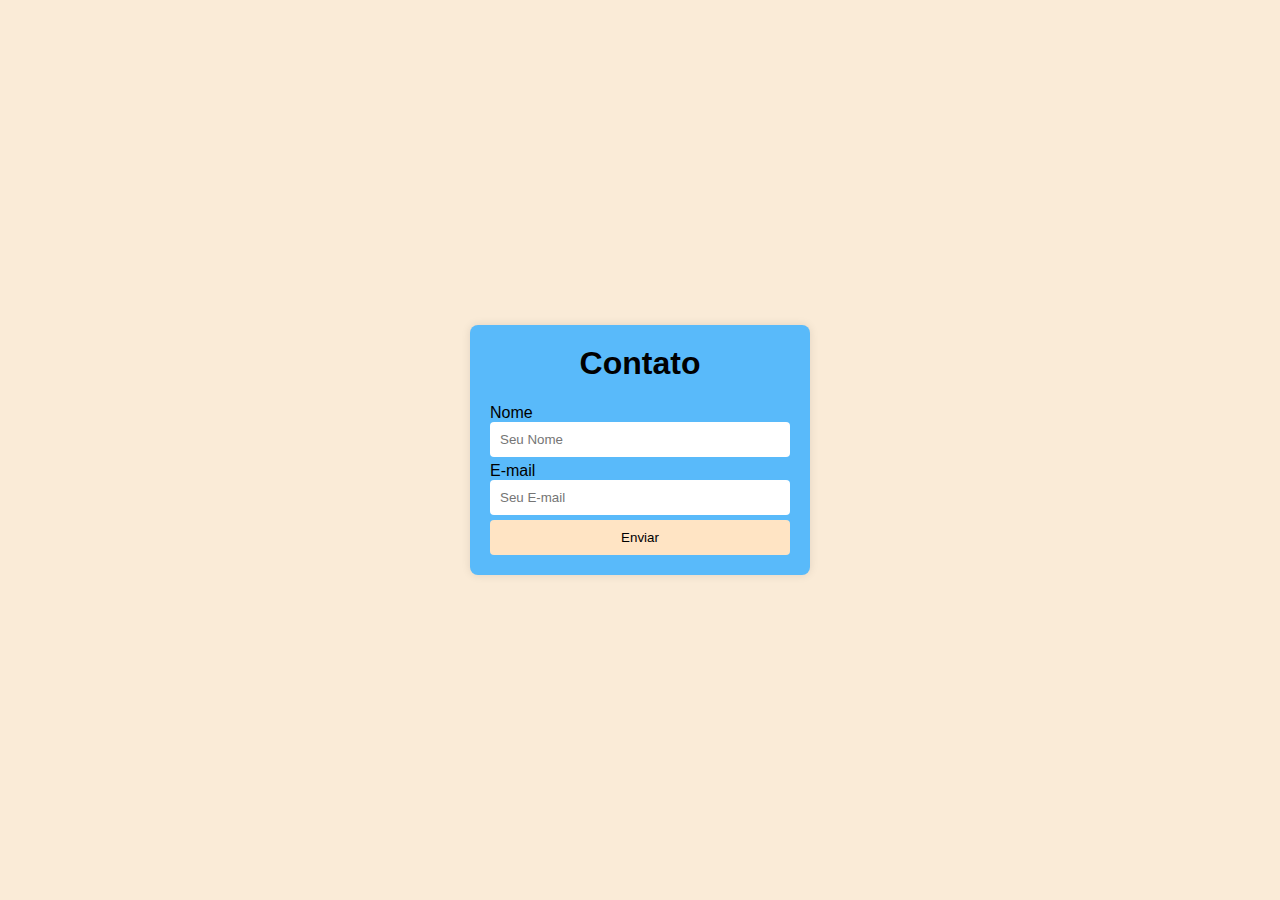
<file: index.html>
<!DOCTYPE html>
<html lang="pt-br">
<head>
    <meta charset="UTF-8">
    <meta name="viewport" content="width=device-width, initial-scale=1.0">
    <title>Formulário de cadastro</title>
    <link rel="stylesheet" href="style/index.css">
</head>
<body>
    <div class="form-container">
        <h1>Contato</h1>
        <form action="pos_form.php" method="post">
           <div class="form-group">
              <label for="name">Nome</label>
              <input type="text" id="name" name="name" placeholder="Seu Nome" required>
          </div>
          <div class="form-group">
            <label for="email">E-mail</label>
            <input type="email" id="email" name="email" placeholder="Seu E-mail" required>
          </div>
          <button type="submit">Enviar</button>
        </form>
    </div>
</body>
</html>
</file>
<file: style/index.css>
body {
    font-family: Arial, sans-serif;
    background-color: antiquewhite;
    display: flex;
    justify-content: center;
    align-items: center;
    height: 100vh;
    margin: 0;
}

.form-container {
    background: rgb(89, 186, 250);
    border-radius: 8px;
    box-shadow: 0 0 10px rgba(0, 0, 0, 0.1);
    padding: 20px;
    width: 300px;
    max-width: 100%;
}

h1 {
    margin-top: 0;
    color: black;
    text-align: center;
}

.form-group {
    display: block;
    margin-bottom: 5px;
    color: black;
}

input {
    width: 100%;
    padding: 10px;
    border: 1px black;
    border-radius: 4px;
    box-sizing: border-box;
}

button {
    background-color: bisque;
    color: black;
    border: none;
    padding: 10px 15px;
    border-radius: 4px;
    cursor: pointer;
    width: 100%;
}

button:hover {
    background-color: bisque;
}
</file>
